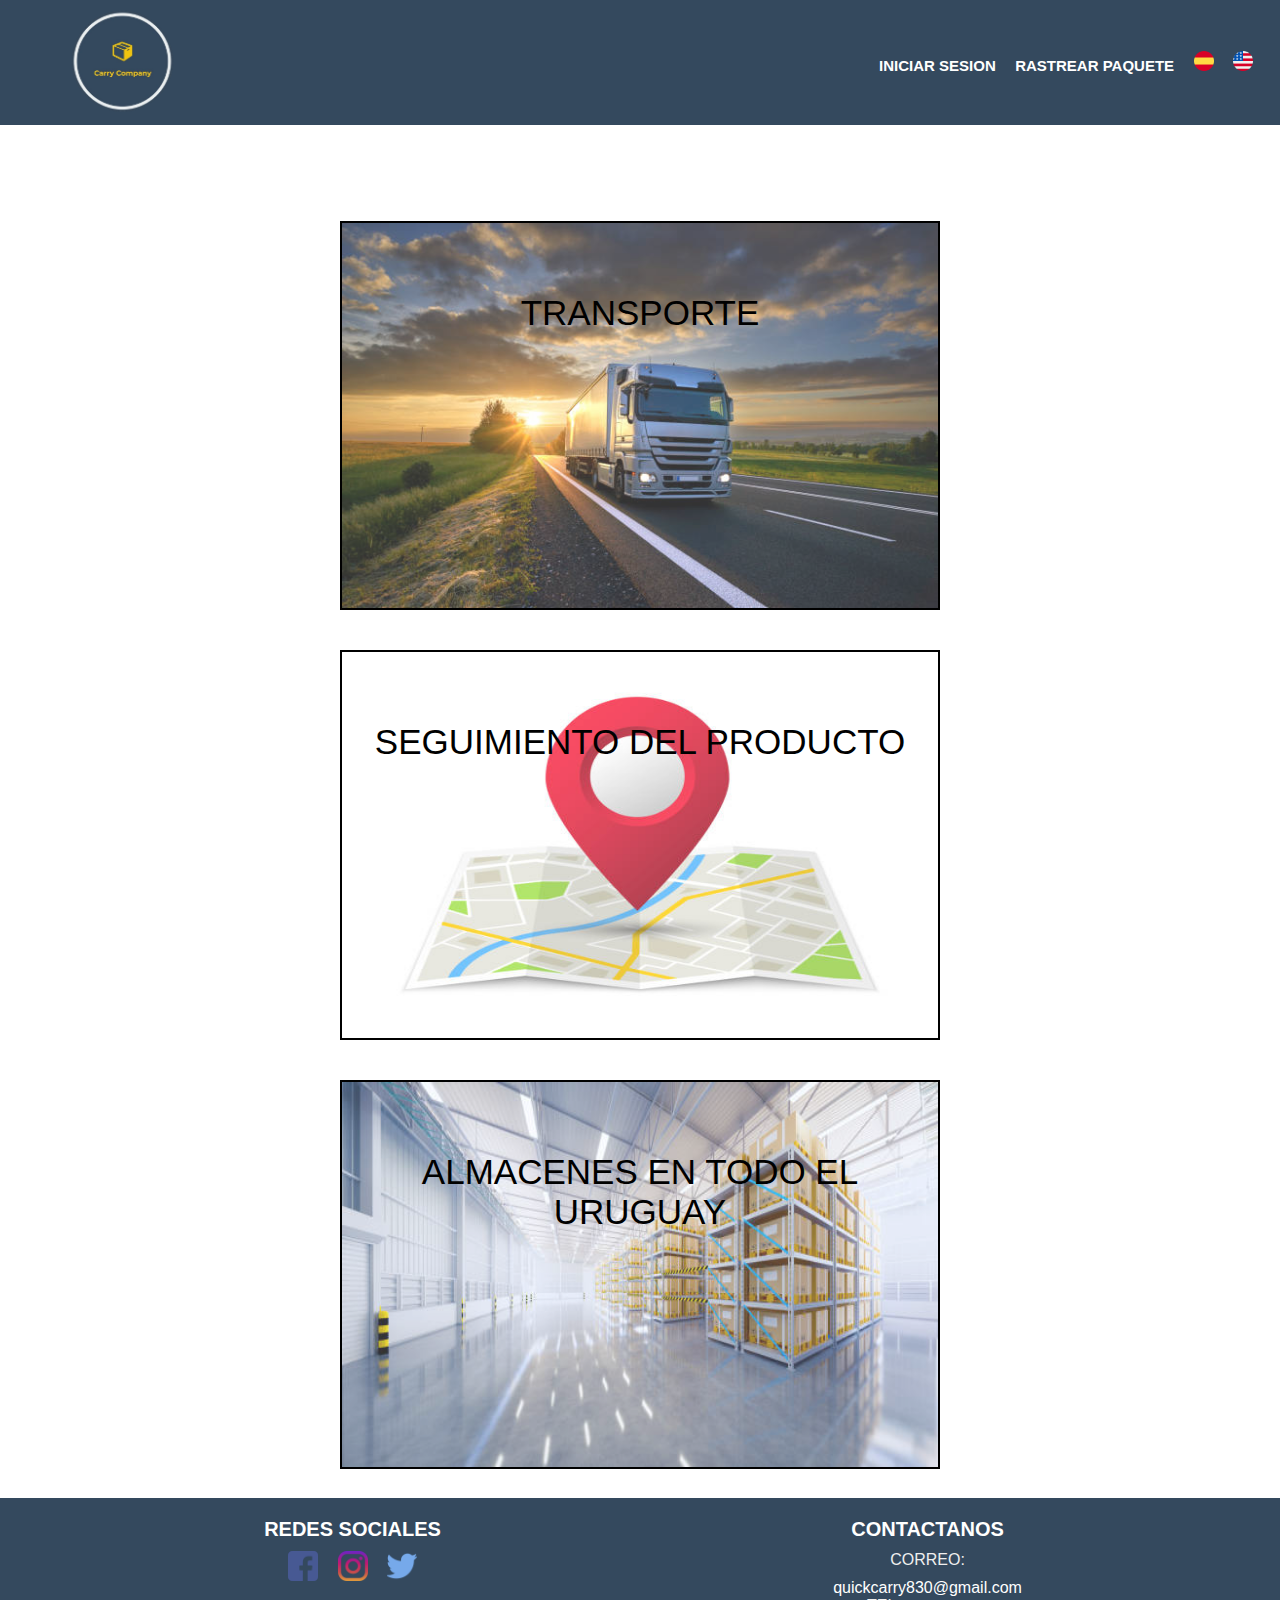
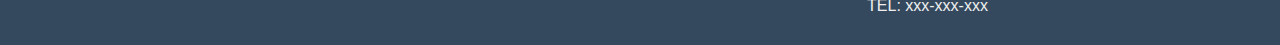
<file: pagina_proyecto/HTML/index.html>
<!DOCTYPE html>
<html lang="en">

<head>
    <meta charset="UTF-8">
    <meta name="viewport" content="width=device-width, initial-scale=1.0">
    <link rel="stylesheet" href="../STYLES/style.css">
    <link rel="icon" type="image/x-icon" href="../IMAGES/LOGO_ICONO.ico">
    <script src="https://code.jquery.com/jquery-3.6.0.min.js"></script>
    <title>Quick Carry</title>
</head>

<body>
    <header>
        <div class="logo">
            <a href="#"> <img src="../IMAGES/LOGO_SISTEMA.png" alt=""></a>
        </div>
        <nav class="menu">
            <a href="../PHP/inicio-sesion.php" class="login">INICIAR SESION</a>
            <a href="rastrear.html" class="rastrear">RASTREAR PAQUETE</a>
            <a href="#"><img src="../IMAGES/espana.png" alt="" class="idioma-espana"></a>
            <a href="#"><img src="../IMAGES/estados-unidos.png" alt="" class="idioma-ingles"></a>
        </nav>
    </header>
    <div class="container">
        <div class="container-card">
            <div class="card">
                <figure>
                    <img src="../IMAGES/Transporte.jpg" alt="">
                </figure>
                <div class="contenido">
                    <h4 class="transporte">Transporte</h4>
                    <p class="text-trans">Nos dedicamos a transportar sus productos de manera segura, rapida y eficiente</p>
                </div>
            </div>
            <div class="card">
                <figure>
                    <img src="../IMAGES/Ubicacion.jpg" alt="">
                </figure>
                <div class="contenido">
                    <h4 class="segui">Seguimiento del Producto</h4>
                    <p class="text-segui">Nos dedicamos a transportar sus productos de manera segura,rapida y eficiente</p>
                </div>
            </div>
            <div class="card">
                <figure>
                    <img src="../IMAGES/Almacenes.jpg" alt="">
                </figure>
                <div class="contenido">
                    <h4 class="almacen">Almacenes en todo el Uruguay</h4>
                    <p class="text-almacen">Aqui en Quick Carry contamos con almacenes en todo el uruguay para el transporte de su producto</p>
                </div>
            </div>
        </div>
    </div>
    <footer class="footer">
        <div class="container-footer">
            <div class="box">
                <h4 class="R-S">REDES SOCIALES</h4>
                <div class="redes-sociales">
                    <a href="" target="_blank"><img src="../IMAGES/facebook.png" alt=""></a>
                    <a href="https://instagram.com/quickcarryy?utm_source=qr&igshid=NGExMmI2YTkyZg%3D%3D" target="_blank"><img src="../IMAGES/instagram.png" alt=""></a>
                    <a href="#" target="_blank"><img src="../IMAGES/twitter.png" alt=""></a>
                </div>
            </div>
            <div class="box">
                <h4 class="contactanos-title">CONTACTANOS</h4>
                <div class="contactanos">
                    <p class="contactanos-correo">CORREO: </p><a href="https://mail.google.com/mail/u/0/?tab=rm&ogbl#inbox" target="_blank">quickcarry830@gmail.com</a>
                    <p class="tel">TEL: xxx-xxx-xxx</p>
                </div>
            </div>
        </div>
    </footer >
    <script>
        $(document).ready(function(){
            $(".idioma-ingles").click(function(){
                $(".transporte").text("Transport");
                $(".text-trans").text("We are dedicated to transporting your products safely, quickly and efficiently");
                $(".segui").text("Product tracking");
                $(".text-segui").text("We are dedicated to transporting your products safely, quickly and efficiently");
                $(".almacen").text("Warehouses throughout Uruguay");
                $(".text-almacen").text("Here at Quick Carry we have warehouses throughout Uruguay to transport your product.");
                $(".login").text("LOG IN");
                $(".rastrear").text("TRACK PACKAGE");
                $(".R-S").text("SOCIAL NETWORKS");
                $(".contactanos-title").text("CONTACT US");
                $(".contactanos-correo").text("MAIL:");
                $(".tel").text("PHONE: xxx-xxx-xxx");
            })
            $(".idioma-espana").click(function(){
                $(".transporte").text("Transporte");
                $(".text-trans").text("Nos dedicamos a transportar sus productos de manera segura, rapida y eficiente");
                $(".segui").text("Seguimiento del Producto");
                $(".text-segui").text("Nos dedicamos a transportar sus productos de manera segura,rapida y eficiente");
                $(".almacen").text("Almacenes en todo el Uruguay");
                $(".text-almacen").text("Aqui en Quick Carry contamos con almacenes en todo el uruguay para el transporte de su producto");
                $(".login").text("INICIAR SESION");
                $(".rastrear").text("RASTREAR PAQUETE");
                $(".R-S").text("REDES SOCIALES");
                $(".contactanos-title").text("CONTACTANOS");
                $(".contactanos-correo").text("CORREO:");
                $(".tel").text("TEL: xxx-xxx-xxx");
            })
        })
    </script>
</body>

</html>
</file>
<file: pagina_proyecto/STYLES/style.css>
*{
    margin: 0;
    padding: 0;
    box-sizing: border-box;
}
html{
    min-height: 110%;
    position: relative;
    
}
body{
    font-family: Arial, Helvetica, sans-serif;
    height: 100%;
}
header {
    display: flex;
    height: 125px;
    background-color: #34495E;
    justify-content: space-between;
    align-items: center;
    padding: 12px;
}
.logo img {
    height: 120px;
    padding-left: 50px;
}
a {
    text-decoration: none;
    color: #fff;
}
nav a {
    font-weight: 600;
    padding-right: 15px;
    transition: all 400ms ease;
    font-size: 15px;
}

nav a:hover {
    color: goldenrod;
}

nav img {
    width: 20px;
    height: 20px;
}

.container {
    width: 100%;
    height: 44rem;
    display: flex;
    justify-content: center;
    align-items: center;
    margin-bottom: 80px ;
}
.container-card {
    width: 100%;
    display: grid;
    grid-template-columns: repeat(3, 1fr); /* Divide el espacio en tres columnas iguales */
    gap: 2px;
    align-items: center;
    justify-content: center;
}
.card{
    background-color: #fff;
    position: relative;
    max-width: 400px;
    height: 450px;
    text-align: center;
    margin: 0 auto;
    border: 2px solid #000;
}
.card img {
    opacity: 0.8;
    position: relative;
    vertical-align: top;
    transition: 0.6s;
    transition-property: opacity;
    height: 446px;
    width: 380px;
}
.card:hover img{
    opacity: 1;
}
.card .contenido{
    z-index: 1;
    position: absolute;
    top: 0;
    right: 0;
    color: #000;
    width: 100%;
    height: 100%;
}
.card .contenido h4{
    text-align: center;
    font-size: 35px;
    text-transform: uppercase;
    font-weight: 300;
    margin-top: 70px;
    transition: 0.4s;
    transition-property: transform;
}
.card .contenido h4 span{
    font-weight: 900;
}
.card:hover .contenido h4{
    transform: translateY(-30px);
}
.card .contenido p{
    margin: 30px 30px 0 30px;
    font-size: 18px;
    font-weight: 600;
    text-align: center;
    opacity: 0;
    transition: 0.6s;
    transition-property: opacity, transform;
}
.card:hover .contenido p{
    opacity: 1;
    transform: translateY(-40px);
}


.footer{
    width: 100%;
    background-color: #34495E;
    position: absolute;
    bottom: 0;
    
}
.footer .container-footer{
    width: 100%;
    max-width: 1100px;
    margin:auto;
    display: grid;
    grid-template-columns: repeat(2, 1fr);
    grid-gap: 50px;
    padding: 20px 0px;
    text-align: center;
}
.footer .container-footer .box h4{
    color: #fff;
    margin-bottom: 10px;
    font-size: 20px;
}
.footer .container-footer .box p{
    color: #efefef;
    margin-bottom: 10px;
}
.footer .container-footer .redes-sociales a{
    display: inline-block;
    text-decoration: none;
    width: 45px;
    height: 45px;
    line-height: 45px;
    transition: transform 0.3s ease;
}

.footer .container-footer .redes-sociales a:hover{
    transform: scale(1.2);
}
.footer .container-footer .redes-sociales img{
    width: 30px;
    height: 30px;
    text-align: center;
}


/* Estilos para dispositivos móviles */
@media screen and (max-width: 768px) {
    header {
        height: auto;
        flex-direction: column;
        text-align: center;
    }

    .logo img {
        height: 120px;
        padding: 0;
        margin: 5px 0;
    }

    .menu {
        margin-top: 10px;
        text-align: center;
    }

    .menu a {
        display: block;
        padding: 10px;
        font-size: 18px;
    }

    .idioma-espana, .idioma-ingles {
        display: inline-block;
        margin: 0 10px;
    }
}
   
@media screen and (max-width: 768px) {
    .container{
        height: 70rem;
    }    

    .container-card {
        grid-template-columns: 1fr; /* Una sola columna en dispositivos móviles */
        width: 80%;
    }
    
    .card {
        max-height: 300px; /* Establece la altura deseada */
        max-width: 200px;
    }
    
    .card img {
        width: 100%; /* Ocupa todo el ancho del contenedor */
        height: 100%; /* Ajusta la altura automáticamente */
    }
    
    .card .contenido h4 {
        font-size: 20px; /* Tamaño de fuente deseado */
    }
    
    .card .contenido p {
        font-size: 12px; /* Tamaño de fuente deseado */
    }
}
@media screen and (max-width: 1300px) {
    /* Otras reglas CSS existentes para pantallas más pequeñas */
    .container{
        height: 90rem;
    }    

    .container-card {
        grid-template-columns: 1fr; /* Una sola columna en dispositivos móviles */
        gap: 40px;
    }
    
    .card {
        width: 100%; /* Ocupa todo el ancho del contenedor */
        max-height: 400px; /* Establece la altura deseada */
        max-width: 600px;
        height: 100%;
    }
    
    .card img {
        width: 100%; /* Ocupa todo el ancho del contenedor */
        height: 24.1rem; /* Ajusta la altura automáticamente */
    }
}
</file>
